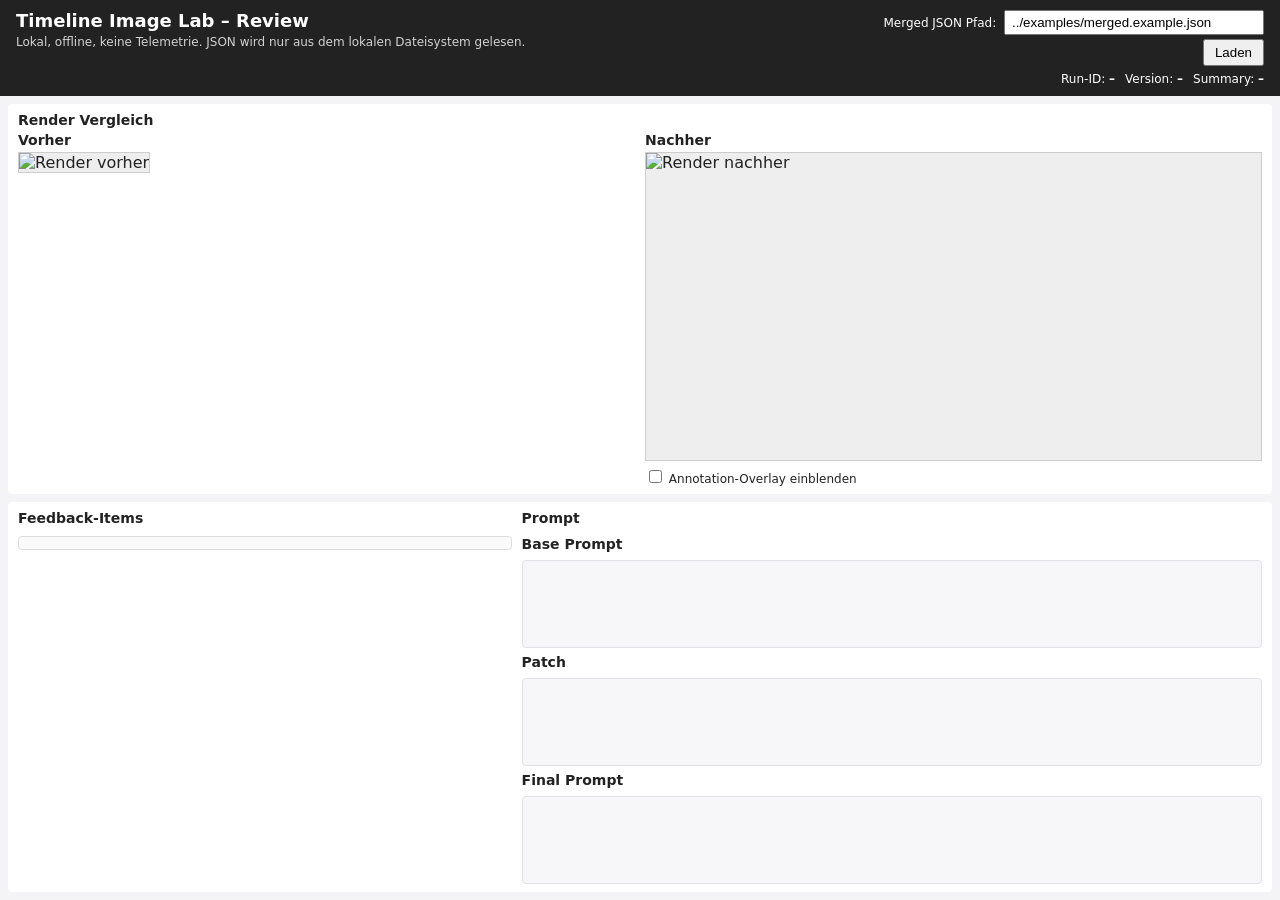
<file: dashboard/index.html>
<!doctype html>
<html lang="de">
<head>
  <meta charset="utf-8" />
  <title>Timeline Image Lab – Review Dashboard (Offline)</title>
  <link rel="stylesheet" href="style.css" />
</head>
<body>
  <header>
    <div>
      <h1>Timeline Image Lab – Review</h1>
      <p class="hint">Lokal, offline, keine Telemetrie. JSON wird nur aus dem lokalen Dateisystem gelesen.</p>
    </div>
    <div class="run-info">
      <label>
        Merged JSON Pfad:
        <input id="mergedPath" type="text" value="../examples/merged.example.json" />
      </label>
      <button id="loadBtn">Laden</button>
      <div class="meta">
        <span>Run-ID: <strong id="runId">–</strong></span>
        <span>Version: <strong id="version">–</strong></span>
        <span>Summary: <strong id="summary">–</strong></span>
      </div>
    </div>
  </header>

  <main>
    <section class="compare">
      <h2>Render Vergleich</h2>
      <div class="compare-grid">
        <div>
          <h3>Vorher</h3>
          <img id="renderPrev" alt="Render vorher" />
        </div>
        <div class="after-wrapper">
          <h3>Nachher</h3>
          <div class="after-stack">
            <img id="renderNext" alt="Render nachher" />
            <img id="annotationOverlay" alt="Annotation Overlay" class="overlay hidden" />
          </div>
          <label class="overlay-toggle">
            <input type="checkbox" id="toggleOverlay" />
            Annotation-Overlay einblenden
          </label>
        </div>
      </div>
    </section>

    <section class="details">
      <div class="feedback-panel">
        <h2>Feedback-Items</h2>
        <div id="feedbackList" class="feedback-list"></div>
      </div>

      <div class="prompt-panel">
        <h2>Prompt</h2>
        <div class="prompt-block">
          <h3>Base Prompt</h3>
          <pre id="promptBase"></pre>
        </div>
        <div class="prompt-block">
          <h3>Patch</h3>
          <pre id="promptPatch"></pre>
        </div>
        <div class="prompt-block">
          <h3>Final Prompt</h3>
          <pre id="promptFinal"></pre>
        </div>
      </div>
    </section>
  </main>

  <script src="app.js"></script>
</body>
</html>
</file>
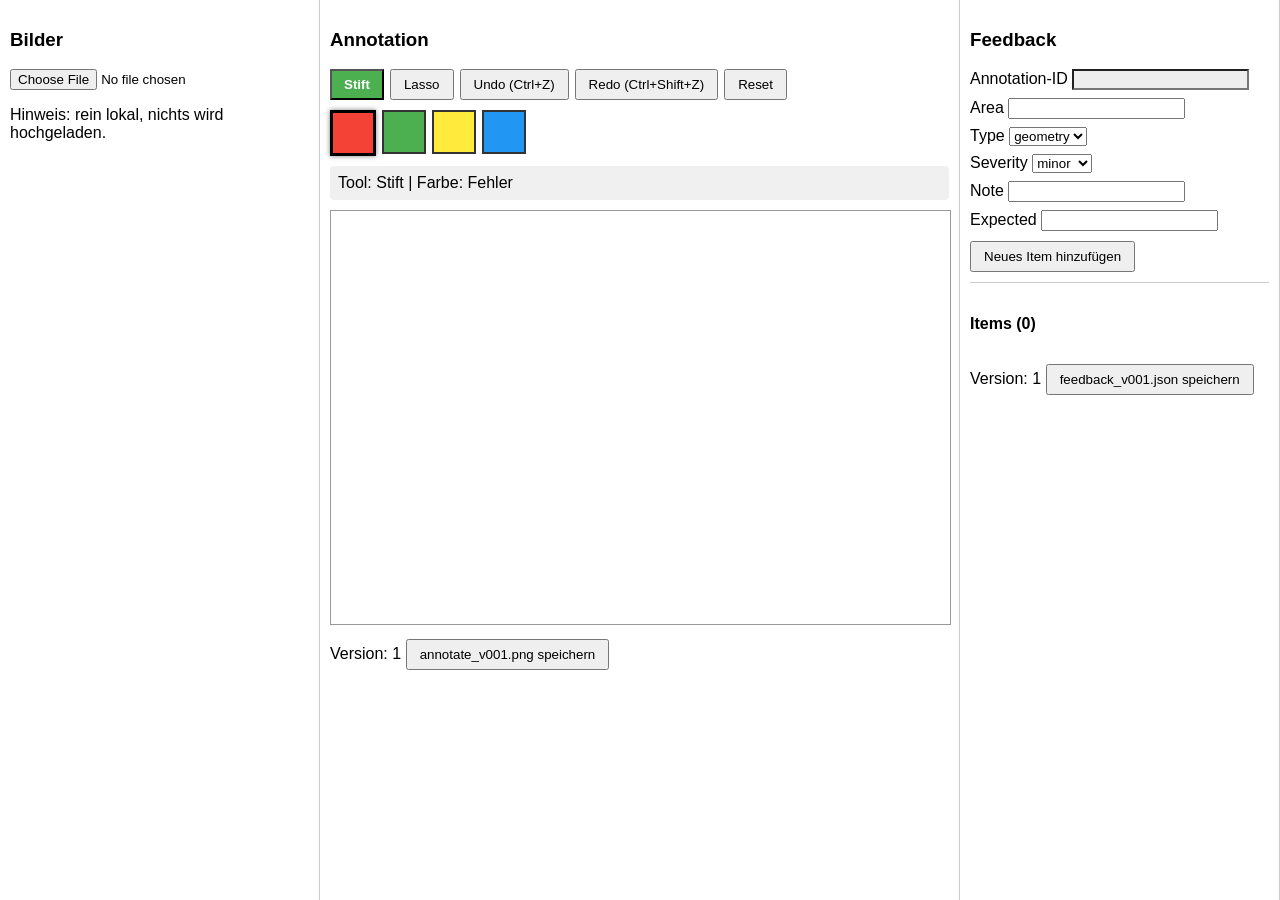
<file: ui/index.html>
<!doctype html>
<html lang="de">
<head>
  <meta charset="utf-8" />
  <title>Timeline Image Lab – Annotation (Offline)</title>
  <style>
    body { font-family: sans-serif; margin: 0; display: grid; grid-template-columns: 1fr 2fr 1fr; height: 100vh; }
    aside, main { padding: 10px; box-sizing: border-box; overflow-y: auto; }
    aside { border-right: 1px solid #ccc; }
    main { border-right: 1px solid #ccc; }
    canvas { border: 1px solid #999; width: 100%; height: auto; cursor: crosshair; }
    label { display:block; margin-top:8px; }
    button { margin-top:10px; padding: 6px 12px; }
    .tools { display: flex; flex-wrap: wrap; gap: 6px; margin-bottom: 10px; }
    .tools button { margin: 0; }
    .tools button.active { background: #4CAF50; color: white; font-weight: bold; }
    .color-palette { display: flex; gap: 6px; margin: 10px 0; }
    .color-btn { width: 40px; height: 40px; border: 2px solid #333; cursor: pointer; }
    .color-btn.active { border: 3px solid #000; box-shadow: 0 0 5px rgba(0,0,0,0.5); }
    .color-red { background: #f44336; }
    .color-green { background: #4CAF50; }
    .color-yellow { background: #FFEB3B; }
    .color-blue { background: #2196F3; }
    .status { margin: 10px 0; padding: 8px; background: #f0f0f0; border-radius: 4px; }
    .item-list { margin-top: 10px; border-top: 1px solid #ccc; padding-top: 10px; }
    .item { border: 1px solid #ddd; padding: 8px; margin: 5px 0; background: #f9f9f9; cursor: pointer; }
    .item:hover { background: #e0e0e0; }
    .item.highlighted { border: 2px solid #2196F3; background: #E3F2FD; }
    .item-id { font-size: 0.85em; color: #666; }
    input[readonly] { background: #eee; }
  </style>
</head>
<body>

<aside>
  <h3>Bilder</h3>
  <input type="file" id="imageLoader" accept="image/*" />
  <p>Hinweis: rein lokal, nichts wird hochgeladen.</p>
</aside>

<main>
  <h3>Annotation</h3>
  <div class="tools">
    <button id="toolPen" onclick="setTool('pen')">Stift</button>
    <button id="toolLasso" onclick="setTool('lasso')">Lasso</button>
    <button onclick="undoAction()">Undo (Ctrl+Z)</button>
    <button onclick="redoAction()">Redo (Ctrl+Shift+Z)</button>
    <button onclick="clearCanvas()">Reset</button>
  </div>
  <div class="color-palette">
    <div class="color-btn color-red active" id="colorRed" onclick="setColor('red')" title="Fehler"></div>
    <div class="color-btn color-green" id="colorGreen" onclick="setColor('green')" title="Korrekt"></div>
    <div class="color-btn color-yellow" id="colorYellow" onclick="setColor('yellow')" title="Unklar / Prüfen"></div>
    <div class="color-btn color-blue" id="colorBlue" onclick="setColor('blue')" title="Referenz / Hinweis"></div>
  </div>
  <div class="status">
    Tool: <span id="currentTool">Stift</span> | 
    Farbe: <span id="currentColor">Rot (Fehler)</span>
  </div>
  <canvas id="canvas" width="1200" height="800"></canvas>
  <div>
    <span>Version: <span id="annotateVersion">1</span></span>
    <button onclick="downloadPNG()">annotate_v<span id="annotateVersionBtn">001</span>.png speichern</button>
  </div>
</main>

<aside>
  <h3>Feedback</h3>
  <label>Annotation-ID <input id="annotationId" readonly></label>
  <label>Area <input id="area"></label>
  <label>Type
    <select id="type">
      <option>geometry</option>
      <option>color</option>
      <option>label</option>
      <option>presence</option>
      <option>depth</option>
    </select>
  </label>
  <label>Severity
    <select id="severity">
      <option>minor</option>
      <option>major</option>
      <option>critical</option>
    </select>
  </label>
  <label>Note <input id="note"></label>
  <label>Expected <input id="expected"></label>
  <button onclick="addFeedbackItem()">Neues Item hinzufügen</button>
  <div class="item-list">
    <h4>Items (<span id="itemCount">0</span>)</h4>
    <div id="itemsList"></div>
  </div>
  <div>
    <span>Version: <span id="feedbackVersion">1</span></span>
    <button onclick="downloadFeedback()">feedback_v<span id="feedbackVersionBtn">001</span>.json speichern</button>
  </div>
</aside>

<script>
const canvas = document.getElementById('canvas');
const ctx = canvas.getContext('2d');
let tool = 'pen';
let currentColor = 'red';
let annotateVersion = 1;
let feedbackVersion = 1;
let feedbackItems = [];
let currentAnnotationId = null;
let currentAnnotationRef = null;

// Undo/Redo Stack
const actions = [];
let redoStack = [];
let baseImage = null;

// Lasso State
let lassoPoints = [];
let lassoActive = false;

// Color Mapping
const colorMap = {
  'red': { meaning: 'error', name: 'Fehler' },
  'green': { meaning: 'correct', name: 'Korrekt' },
  'yellow': { meaning: 'uncertain', name: 'Unklar / Prüfen' },
  'blue': { meaning: 'reference', name: 'Referenz / Hinweis' }
};

// Color Values
const colorValues = {
  'red': '#f44336',
  'green': '#4CAF50',
  'yellow': '#FFEB3B',
  'blue': '#2196F3'
};

function generateUUID() {
  return 'a' + Math.random().toString(36).substr(2, 9);
}

function setTool(t) {
  tool = t;
  document.getElementById('toolPen').classList.toggle('active', t === 'pen');
  document.getElementById('toolLasso').classList.toggle('active', t === 'lasso');
  document.getElementById('currentTool').textContent = t === 'lasso' ? 'Lasso' : 'Stift';
  if (t === 'lasso') {
    lassoPoints = [];
    lassoActive = true;
  } else {
    lassoActive = false;
  }
}

function setColor(c) {
  currentColor = c;
  document.querySelectorAll('.color-btn').forEach(btn => btn.classList.remove('active'));
  document.getElementById('color' + c.charAt(0).toUpperCase() + c.slice(1)).classList.add('active');
  document.getElementById('currentColor').textContent = colorMap[c].name;
}

function updateVersionDisplay() {
  document.getElementById('annotateVersion').textContent = annotateVersion;
  document.getElementById('annotateVersionBtn').textContent = String(annotateVersion).padStart(3, '0');
  document.getElementById('feedbackVersion').textContent = feedbackVersion;
  document.getElementById('feedbackVersionBtn').textContent = String(feedbackVersion).padStart(3, '0');
}

function saveState() {
  actions.push(canvas.toDataURL());
  redoStack = [];
  if (actions.length > 50) actions.shift(); // Limit stack size
}

function restoreState(dataUrl) {
  const img = new Image();
  img.onload = () => {
    ctx.clearRect(0, 0, canvas.width, canvas.height);
    if (baseImage) ctx.drawImage(baseImage, 0, 0);
    ctx.drawImage(img, 0, 0);
  };
  img.src = dataUrl;
}

function undoAction() {
  if (actions.length > 0) {
    redoStack.push(canvas.toDataURL());
    actions.pop();
    if (actions.length > 0) {
      restoreState(actions[actions.length - 1]);
    } else if (baseImage) {
      ctx.clearRect(0, 0, canvas.width, canvas.height);
      ctx.drawImage(baseImage, 0, 0);
    }
  }
}

function redoAction() {
  if (redoStack.length > 0) {
    const state = redoStack.pop();
    actions.push(canvas.toDataURL());
    restoreState(state);
  }
}

// Pen drawing
let drawing = false;
let pathPoints = [];

canvas.addEventListener('mousedown', e => {
  if (tool === 'pen') {
    drawing = true;
    currentAnnotationId = generateUUID();
    document.getElementById('annotationId').value = currentAnnotationId;
    pathPoints = [[e.offsetX, e.offsetY]];
    saveState();
    ctx.beginPath();
    ctx.moveTo(e.offsetX, e.offsetY);
    ctx.strokeStyle = colorValues[currentColor];
    ctx.lineWidth = 3;
  } else if (tool === 'lasso') {
    lassoPoints.push([e.offsetX, e.offsetY]);
    redraw();
  }
});

canvas.addEventListener('dblclick', e => {
  if (tool === 'lasso' && lassoPoints.length >= 3) {
    // Close polygon
    saveState();
    ctx.beginPath();
    ctx.moveTo(lassoPoints[0][0], lassoPoints[0][1]);
    for (let i = 1; i < lassoPoints.length; i++) {
      ctx.lineTo(lassoPoints[i][0], lassoPoints[i][1]);
    }
    ctx.closePath();
    ctx.strokeStyle = colorValues[currentColor];
    ctx.fillStyle = colorValues[currentColor] + '80'; // 50% opacity
    ctx.lineWidth = 2;
    ctx.fill();
    ctx.stroke();
    
    // Calculate bbox
    const xs = lassoPoints.map(p => p[0]);
    const ys = lassoPoints.map(p => p[1]);
    const bbox = [Math.min(...xs), Math.min(...ys), Math.max(...xs), Math.max(...ys)];
    
    currentAnnotationId = generateUUID();
    document.getElementById('annotationId').value = currentAnnotationId;
    currentAnnotationRef = {
      tool: 'lasso',
      color: currentColor,
      polygon: lassoPoints,
      bbox: bbox
    };
    
    lassoPoints = [];
    lassoActive = false;
  }
});

canvas.addEventListener('mouseup', e => {
  if (tool === 'pen' && drawing) {
    drawing = false;
    if (pathPoints.length > 0) {
      const xs = pathPoints.map(p => p[0]);
      const ys = pathPoints.map(p => p[1]);
      currentAnnotationRef = {
        tool: 'pen',
        color: currentColor,
        bbox: [Math.min(...xs), Math.min(...ys), Math.max(...xs), Math.max(...ys)]
      };
    }
  }
});

canvas.addEventListener('mousemove', e => {
  if (tool === 'pen' && drawing) {
    pathPoints.push([e.offsetX, e.offsetY]);
    ctx.lineTo(e.offsetX, e.offsetY);
    ctx.stroke();
  } else if (tool === 'lasso' && lassoActive) {
    redraw();
    // Preview line to current mouse
    if (lassoPoints.length > 0) {
      ctx.beginPath();
      ctx.moveTo(lassoPoints[lassoPoints.length - 1][0], lassoPoints[lassoPoints.length - 1][1]);
      ctx.lineTo(e.offsetX, e.offsetY);
      ctx.strokeStyle = colorValues[currentColor] + '60';
      ctx.lineWidth = 1;
      ctx.stroke();
    }
  }
});

function redraw() {
  if (baseImage) {
    ctx.clearRect(0, 0, canvas.width, canvas.height);
    ctx.drawImage(baseImage, 0, 0);
  }
  // Redraw all actions
  if (actions.length > 0) {
    const img = new Image();
    img.onload = () => ctx.drawImage(img, 0, 0);
    img.src = actions[actions.length - 1];
  }
  // Draw current lasso preview
  if (lassoPoints.length > 1) {
    ctx.beginPath();
    ctx.moveTo(lassoPoints[0][0], lassoPoints[0][1]);
    for (let i = 1; i < lassoPoints.length; i++) {
      ctx.lineTo(lassoPoints[i][0], lassoPoints[i][1]);
    }
    ctx.strokeStyle = colorValues[currentColor] + '80';
    ctx.lineWidth = 2;
    ctx.stroke();
  }
}

document.getElementById('imageLoader').addEventListener('change', e => {
  const img = new Image();
  img.onload = () => {
    baseImage = img;
    ctx.clearRect(0, 0, canvas.width, canvas.height);
    ctx.drawImage(img, 0, 0, canvas.width, canvas.height);
    actions.length = 0;
    redoStack.length = 0;
  };
  img.src = URL.createObjectURL(e.target.files[0]);
});

function clearCanvas() {
  saveState();
  ctx.clearRect(0, 0, canvas.width, canvas.height);
  if (baseImage) ctx.drawImage(baseImage, 0, 0);
  annotateVersion++;
  updateVersionDisplay();
}

function downloadPNG() {
  const a = document.createElement('a');
  const versionStr = String(annotateVersion).padStart(3, '0');
  a.download = `annotate_v${versionStr}.png`;
  a.href = canvas.toDataURL('image/png');
  a.click();
  annotateVersion++;
  updateVersionDisplay();
}

function addFeedbackItem() {
  const item = {
    annotation_id: document.getElementById('annotationId').value || generateUUID(),
    annotation_ref: currentAnnotationRef || {
      tool: tool,
      color: currentColor,
      bbox: [0, 0, 0, 0]
    },
    area: document.getElementById('area').value,
    type: document.getElementById('type').value,
    severity: document.getElementById('severity').value,
    note: document.getElementById('note').value,
    expected: document.getElementById('expected').value
  };
  feedbackItems.push(item);
  updateItemsList();
  document.getElementById('area').value = '';
  document.getElementById('note').value = '';
  document.getElementById('expected').value = '';
  document.getElementById('annotationId').value = '';
  currentAnnotationId = null;
  currentAnnotationRef = null;
}

function highlightAnnotation(item) {
  // Remove previous highlights
  document.querySelectorAll('.item').forEach(el => el.classList.remove('highlighted'));
  // Highlight clicked item
  event.currentTarget.classList.add('highlighted');
  // Draw highlight on canvas (optional visual feedback)
  if (item.annotation_ref && item.annotation_ref.bbox) {
    const [x1, y1, x2, y2] = item.annotation_ref.bbox;
    ctx.strokeStyle = '#FF9800';
    ctx.lineWidth = 3;
    ctx.strokeRect(x1, y1, x2 - x1, y2 - y1);
    setTimeout(() => {
      redraw();
    }, 1000);
  }
}

function updateItemsList() {
  const list = document.getElementById('itemsList');
  list.innerHTML = '';
  feedbackItems.forEach((item, idx) => {
    const div = document.createElement('div');
    div.className = 'item';
    div.onclick = () => highlightAnnotation(item);
    div.innerHTML = `
      <div class="item-id">ID: ${item.annotation_id}</div>
      <div><strong>${item.area}</strong> - ${item.type} (${item.severity})</div>
      <div style="color: ${colorValues[item.annotation_ref?.color || 'red']}">● ${colorMap[item.annotation_ref?.color || 'red'].name}</div>
      <div>${item.note}</div>
      <button onclick="event.stopPropagation(); removeItem(${idx})">Entfernen</button>
    `;
    list.appendChild(div);
  });
  document.getElementById('itemCount').textContent = feedbackItems.length;
}

function removeItem(idx) {
  feedbackItems.splice(idx, 1);
  updateItemsList();
}

function downloadFeedback() {
  const data = {
    run_id: "LOCAL_RUN",
    render_id: "render_001",
    version: feedbackVersion,
    items: feedbackItems.map(item => ({
      ...item,
      annotation_ref: {
        ...item.annotation_ref,
        meaning: colorMap[item.annotation_ref.color]?.meaning
      }
    }))
  };
  const blob = new Blob([JSON.stringify(data, null, 2)], {type:'application/json'});
  const a = document.createElement('a');
  const versionStr = String(feedbackVersion).padStart(3, '0');
  a.download = `feedback_v${versionStr}.json`;
  a.href = URL.createObjectURL(blob);
  a.click();
  feedbackVersion++;
  updateVersionDisplay();
}

// Keyboard shortcuts
document.addEventListener('keydown', e => {
  if (e.ctrlKey && e.key === 'z' && !e.shiftKey) {
    e.preventDefault();
    undoAction();
  } else if (e.ctrlKey && e.key === 'z' && e.shiftKey) {
    e.preventDefault();
    redoAction();
  }
});

updateVersionDisplay();
setTool('pen');
setColor('red');
</script>
</body>
</html>
</file>
<file: dashboard/style.css>
* {
  box-sizing: border-box;
}

body {
  margin: 0;
  font-family: system-ui, -apple-system, BlinkMacSystemFont, "Segoe UI", sans-serif;
  background: #f4f4f6;
  color: #222;
  display: flex;
  flex-direction: column;
  height: 100vh;
}

header {
  display: flex;
  justify-content: space-between;
  align-items: flex-start;
  padding: 10px 16px;
  background: #222;
  color: #fff;
}

header h1 {
  margin: 0;
  font-size: 18px;
}

.hint {
  margin: 4px 0 0;
  font-size: 12px;
  opacity: 0.8;
}

.run-info {
  text-align: right;
}

.run-info label {
  font-size: 12px;
  display: block;
}

.run-info input {
  width: 260px;
  padding: 3px 6px;
  margin-left: 4px;
}

.run-info button {
  margin-top: 4px;
  padding: 4px 10px;
}

.meta {
  margin-top: 6px;
  font-size: 12px;
  display: flex;
  gap: 10px;
  justify-content: flex-end;
}

main {
  flex: 1;
  display: grid;
  grid-template-rows: 1fr 1fr;
  gap: 8px;
  padding: 8px;
}

.compare, .details {
  background: #fff;
  border-radius: 4px;
  padding: 8px 10px;
  overflow: hidden;
  display: flex;
  flex-direction: column;
}

.compare-grid {
  display: grid;
  grid-template-columns: 1fr 1fr;
  gap: 10px;
  flex: 1;
}

.compare img {
  max-width: 100%;
  max-height: 100%;
  object-fit: contain;
  background: #eee;
  border: 1px solid #ccc;
}

.after-wrapper {
  display: flex;
  flex-direction: column;
}

.after-stack {
  position: relative;
  flex: 1;
}

.after-stack img {
  position: absolute;
  inset: 0;
  width: 100%;
  height: 100%;
}

.overlay {
  mix-blend-mode: multiply;
  opacity: 0.8;
}

.hidden {
  display: none;
}

.overlay-toggle {
  margin-top: 6px;
  font-size: 12px;
}

.details {
  display: grid;
  grid-template-columns: 1.2fr 1.8fr;
  gap: 10px;
}

.feedback-panel, .prompt-panel {
  display: flex;
  flex-direction: column;
  overflow: hidden;
}

.feedback-list {
  margin-top: 6px;
  overflow-y: auto;
  border: 1px solid #ddd;
  padding: 6px;
  border-radius: 4px;
  background: #fafafa;
}

.feedback-item {
  border-bottom: 1px solid #eee;
  padding: 4px 0;
  font-size: 12px;
}

.feedback-item:last-child {
  border-bottom: none;
}

.feedback-item-header {
  display: flex;
  justify-content: space-between;
  font-weight: 600;
}

.badge {
  display: inline-block;
  padding: 1px 4px;
  border-radius: 3px;
  font-size: 10px;
  color: #fff;
}

.badge.depth { background: #4a90e2; }
.badge.geometry { background: #7b61ff; }
.badge.color { background: #f5a623; }
.badge.label { background: #50e3c2; }
.badge.presence { background: #d0021b; }

.badge.critical { background: #d0021b; }
.badge.major { background: #f5a623; }
.badge.minor { background: #7ed321; }

.feedback-item-body {
  margin-top: 2px;
}

.feedback-item-meta {
  font-size: 11px;
  color: #666;
}

.prompt-panel {
  gap: 6px;
}

.prompt-block {
  flex: 1;
  display: flex;
  flex-direction: column;
}

.prompt-block pre {
  flex: 1;
  margin: 4px 0 0;
  padding: 6px;
  border-radius: 4px;
  background: #f7f7f9;
  border: 1px solid #e1e1e8;
  font-size: 11px;
  overflow: auto;
}

h2, h3 {
  margin: 0 0 4px;
  font-size: 14px;
}
</file>
